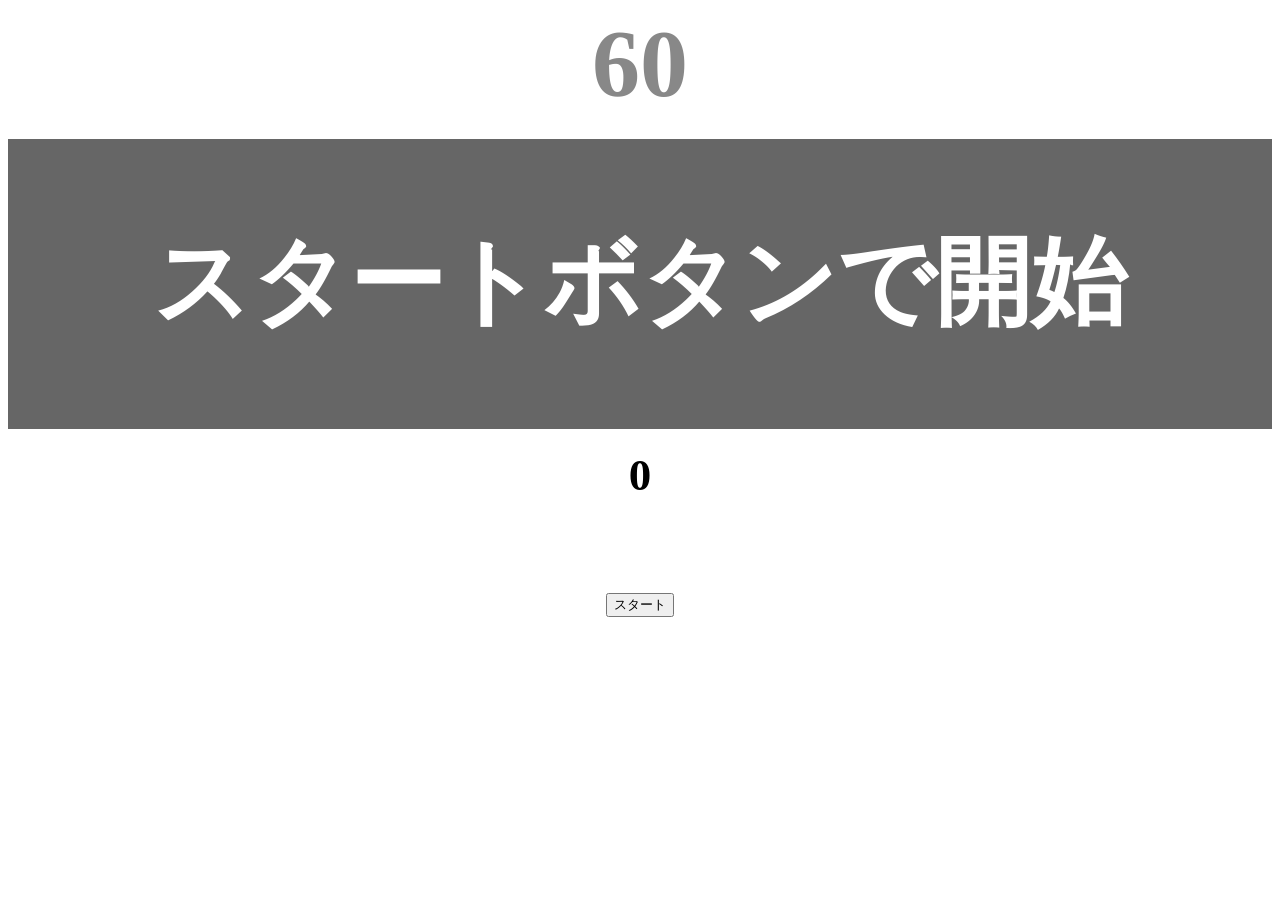
<file: kadai_001/index.html>
<!DOCTYPE html>
<html lang="ja">
<head>
    <title>タイピングゲーム</title>
    <meta charset="UTF-8">
    <meta name="description" content="【JavaScript応用編】簡易的なタイピングゲームです。">
    <meta name="viewpoint" content="width=device-width, initial-scale1.0">
    <link rel="stylesheet" href="style.css">
</head>
<body>
    <p id="count" class="count">60</p>
    <div id="wrap" class="wrap">
        <span id="typed" class="typed"></span><span id="untyped"></span>
    </div>
    <p id="typecount" class="typecount">0</p>
    <button id="start">スタート</button>
    <script type="text/javascript" src="main.js"></script>
</body>
</html>
</file>
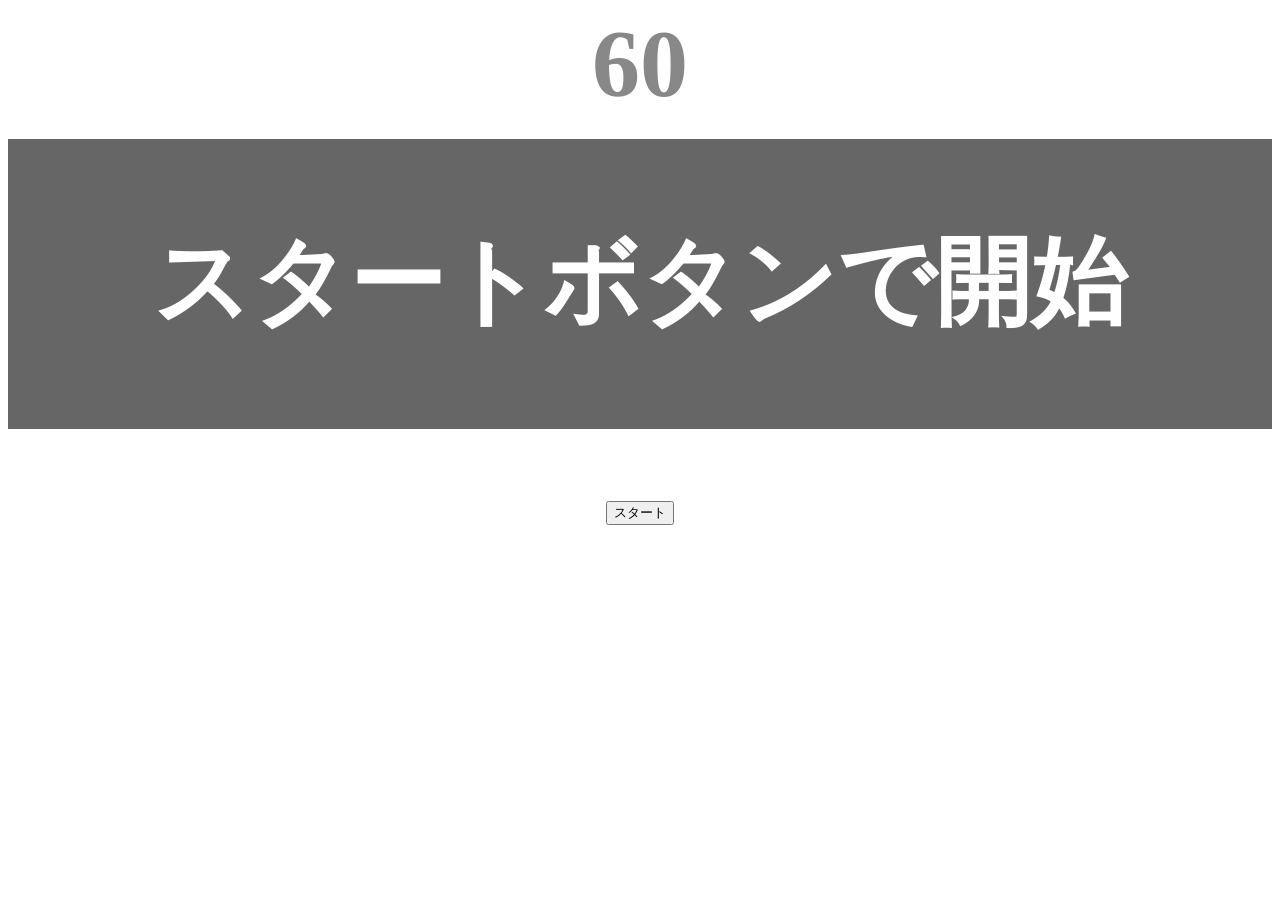
<file: kadai_tutorial_output/index.html>
<!DOCTYPE html>
<html lang="ja">
<head>
    <title>タイピングゲーム</title>
    <meta charset="UTF-8">
    <meta name="description" content="【JavaScript応用編】簡易的なタイピングゲームです。">
    <meta name="viewpoint" content="width=device-width, initial-scale1.0">
    <link rel="stylesheet" href="style.css">
</head>
<body>
    <p id="count" class="count">60</p>
    <div id="wrap" class="wrap">
        <span id="typed" class="typed"></span><span id="untyped"></span>
    </div>
    <button id="start">スタート</button>
    <script type="text/javascript" src="main.js"></script>
</body>
</html>
</file>
<file: kadai_001/style.css>
body {
    font-size: 6em;
    text-align: center;
}

.count {
    margin: 0;
    font-weight: bold;
    color: #888;
}

.wrap {
    margin-top: 20px;
    padding: 80px 40px;
    background-color: #666;
    font-weight: bold;
    color: #fff;
}

.typed {
    color: lightgreen;
}

.mistyped {
    background-color: red;
}

.typecount {
    margin: 20px;
    font-size: 45px;
    font-weight: bold;
}
</file>
<file: kadai_tutorial_output/style.css>
body {
    font-size: 6em;
    text-align: center;
}

.count {
    margin: 0;
    font-weight: bold;
    color: #888;
}

.wrap {
    margin-top: 20px;
    padding: 80px 40px;
    background-color: #666;
    font-weight: bold;
    color: #fff;
}

.typed {
    color: lightgreen;
}

.mistyped {
    background-color: red;
}
</file>
